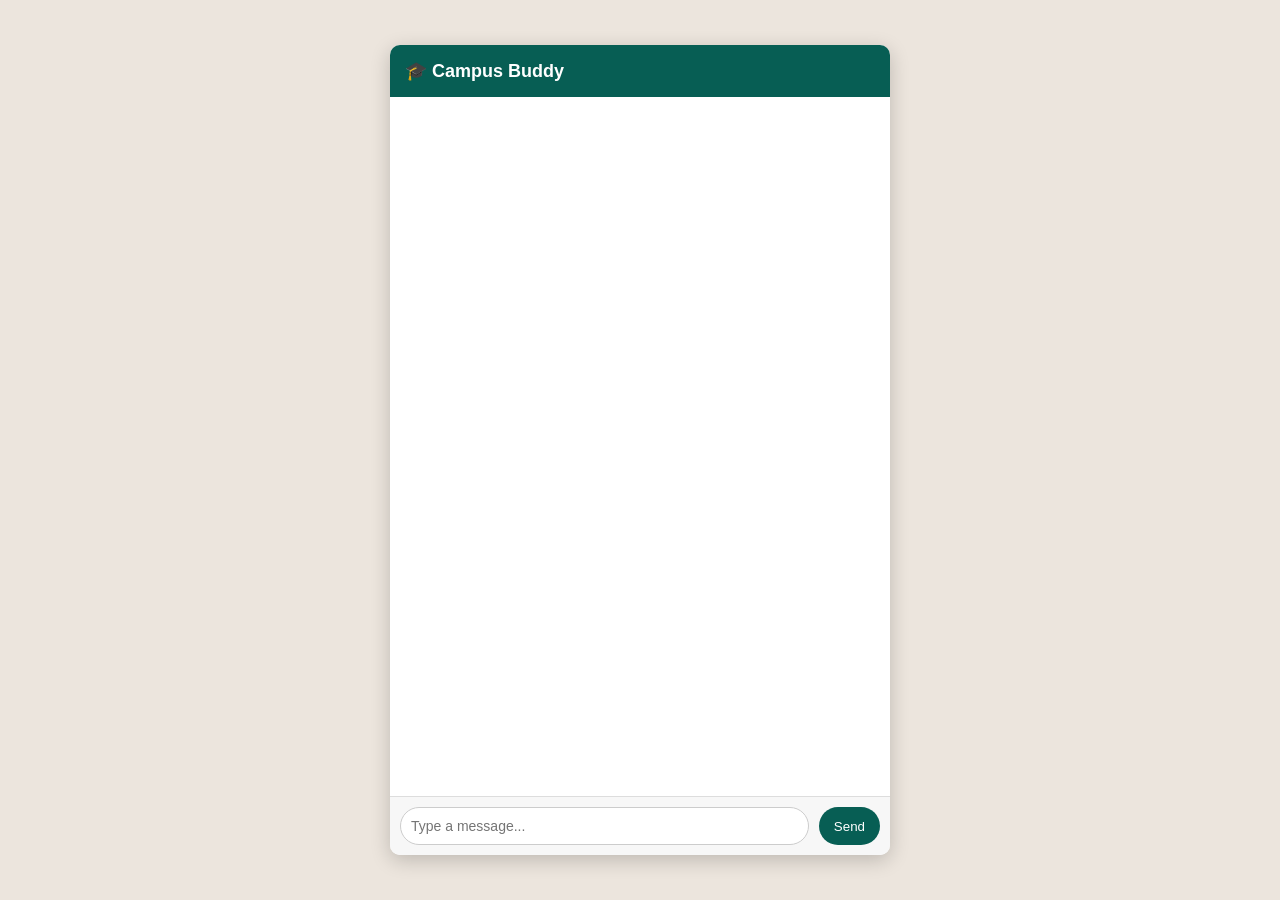
<file: index.html>
<!DOCTYPE html>
<html>
<head>
    <title>Campus Buddy</title>
    <meta name="viewport" content="width=device-width, initial-scale=1.0">
    
    <style>
        body {
            margin: 0;
            font-family: Arial, sans-serif;
            background-color: #ece5dd;
            display: flex;
            justify-content: center;
            align-items: center;
            height: 100vh;
        }

        .chat-container {
            width: 100%;
            max-width: 500px;
            height: 90vh;
            background: white;
            display: flex;
            flex-direction: column;
            border-radius: 10px;
            overflow: hidden;
            box-shadow: 0 5px 20px rgba(0,0,0,0.2);
        }

        .chat-header {
            background: #075e54;
            color: white;
            padding: 15px;
            font-size: 18px;
            font-weight: bold;
        }

        .chat-box {
            flex: 1;
            padding: 15px;
            overflow-y: auto;
            display: flex;
            flex-direction: column;
        }

        .message {
            max-width: 75%;
            padding: 10px 15px;
            margin-bottom: 10px;
            border-radius: 15px;
            font-size: 14px;
            line-height: 1.4;
            animation: fadeIn 0.3s ease-in-out;
        }

        .user {
            align-self: flex-end;
            background: #dcf8c6;
            border-bottom-right-radius: 3px;
        }

        .bot {
            align-self: flex-start;
            background: #f1f0f0;
            border-bottom-left-radius: 3px;
        }

        .timestamp {
            font-size: 10px;
            margin-top: 5px;
            opacity: 0.6;
        }

        .input-area {
            display: flex;
            padding: 10px;
            border-top: 1px solid #ddd;
            background: #f7f7f7;
        }

        .input-area input {
            flex: 1;
            padding: 10px;
            border-radius: 20px;
            border: 1px solid #ccc;
            outline: none;
            font-size: 14px;
        }

        .input-area button {
            margin-left: 10px;
            padding: 10px 15px;
            border: none;
            border-radius: 20px;
            background: #075e54;
            color: white;
            cursor: pointer;
        }

        .input-area button:hover {
            background: #0b7d6e;
        }

        @keyframes fadeIn {
            from { opacity: 0; transform: translateY(5px); }
            to { opacity: 1; transform: translateY(0); }
        }
    </style>
</head>
<body>

<div class="chat-container">
    <div class="chat-header">
        🎓 Campus Buddy
    </div>

    <div class="chat-box" id="chat-box"></div>

    <div class="input-area">
        <input type="text" id="message" placeholder="Type a message..." />
        <button onclick="sendMessage()">Send</button>
    </div>
</div>

<script>
    const inputField = document.getElementById("message");

    inputField.addEventListener("keypress", function(event) {
        if (event.key === "Enter") {
            sendMessage();
        }
    });

    function getTime() {
        const now = new Date();
        return now.getHours().toString().padStart(2, '0') + ":" +
               now.getMinutes().toString().padStart(2, '0');
    }

    function appendMessage(text, className) {
        const chatBox = document.getElementById("chat-box");
        const messageDiv = document.createElement("div");
        messageDiv.classList.add("message", className);

        // use innerHTML so that any HTML tags in the response are rendered
        // (switch to textContent if you need to escape user‑supplied content)
        messageDiv.innerHTML = `
            ${text}
            <div class="timestamp">${getTime()}</div>
        `;

        chatBox.appendChild(messageDiv);
        chatBox.scrollTop = chatBox.scrollHeight;
    }

    function showTypingIndicator() {
        const chatBox = document.getElementById("chat-box");
        const typingDiv = document.createElement("div");
        typingDiv.classList.add("message", "bot");
        typingDiv.id = "typing-indicator";
        typingDiv.innerText = "Bot is typing...";
        chatBox.appendChild(typingDiv);
        chatBox.scrollTop = chatBox.scrollHeight;
    }

    function removeTypingIndicator() {
        const typing = document.getElementById("typing-indicator");
        if (typing) typing.remove();
    }

    function sendMessage() {
        const message = inputField.value.trim();
        if (message === "") return;

        appendMessage(message, "user");
        inputField.value = "";

        // Disable input while waiting so user cannot double-send
        inputField.disabled = true;
        document.querySelector(".input-area button").disabled = true;

        showTypingIndicator();

        const startTime = Date.now();

        fetch("/get_response", {
            method: "POST",
            headers: { "Content-Type": "application/json" },
            body: JSON.stringify({ message: message })
        })
        .then(response => response.json())
        .then(data => {
            const elapsed = Date.now() - startTime;
            // DB hits are fast: add 200ms polish. NLP is slow: show immediately.
            const minDelay = elapsed < 600 ? 200 : 0;
            setTimeout(() => {
                removeTypingIndicator();
                appendMessage(data.response, "bot");
                inputField.disabled = false;
                document.querySelector(".input-area button").disabled = false;
                inputField.focus();
            }, minDelay);
        })
        .catch(() => {
            removeTypingIndicator();
            appendMessage("Sorry, something went wrong. Please try again.", "bot");
            inputField.disabled = false;
            document.querySelector(".input-area button").disabled = false;
        });
    }
</script>

</body>
</html>
</file>
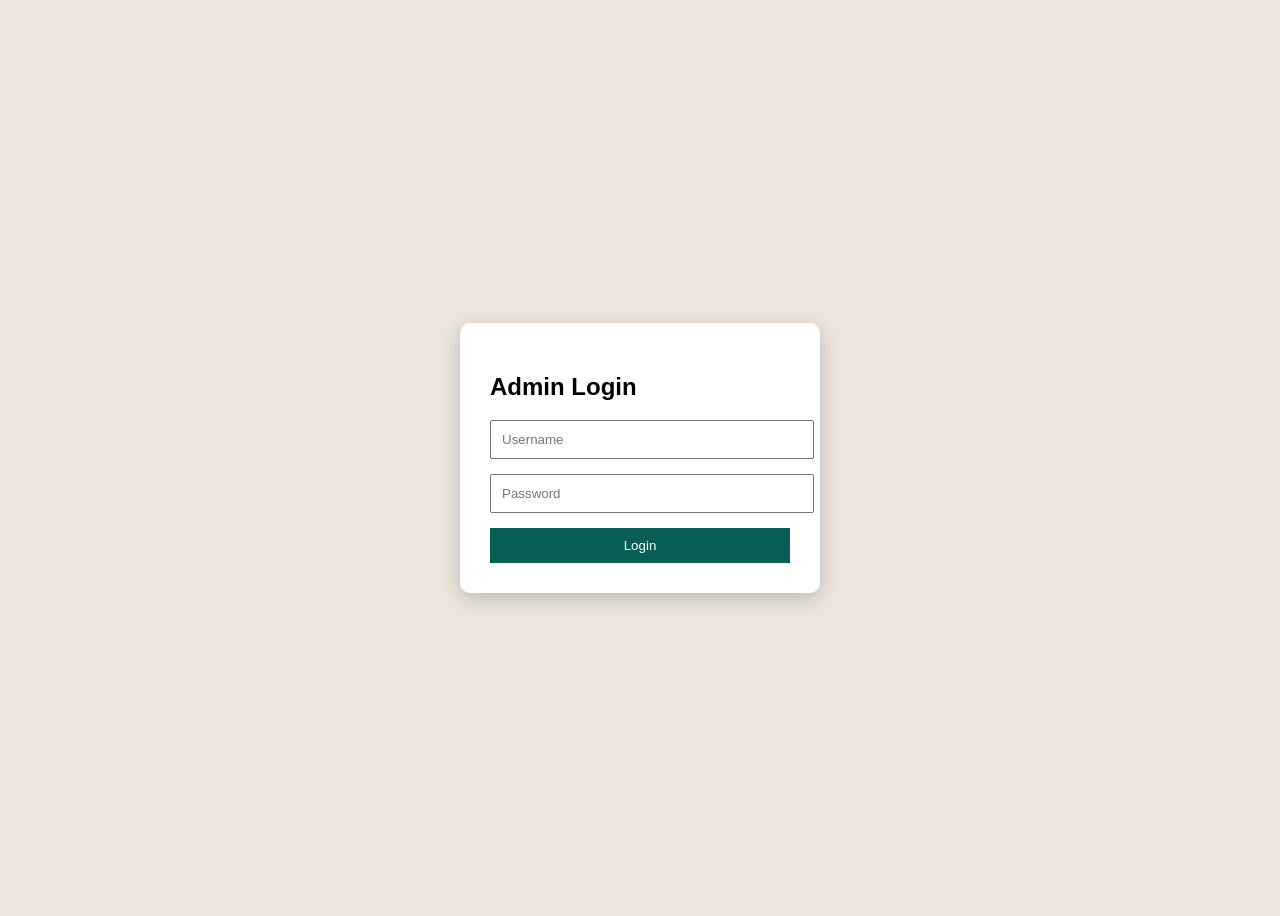
<file: login.html>
<!DOCTYPE html>
<html>
<head>
    <title>Admin Login</title>
    <meta name="viewport" content="width=device-width, initial-scale=1.0">
    <style>
        body {
            display: flex;
            justify-content: center;
            align-items: center;
            height: 100vh;
            background: #ece5dd;
            font-family: Arial;
        }

        .login-box {
            background: white;
            padding: 30px;
            border-radius: 10px;
            width: 300px;
            box-shadow: 0 5px 20px rgba(0,0,0,0.2);
        }

        input {
            width: 100%;
            padding: 10px;
            margin-bottom: 15px;
        }

        button {
            width: 100%;
            padding: 10px;
            background: #075e54;
            color: white;
            border: none;
        }
    </style>
</head>
<body>

<div class="login-box">
    <h2>Admin Login</h2>
    <form method="POST">
        <input type="text" name="username" placeholder="Username" required>
        <input type="password" name="password" placeholder="Password" required>
        <button type="submit">Login</button>
    </form>
</div>

</body>
</html>
</file>
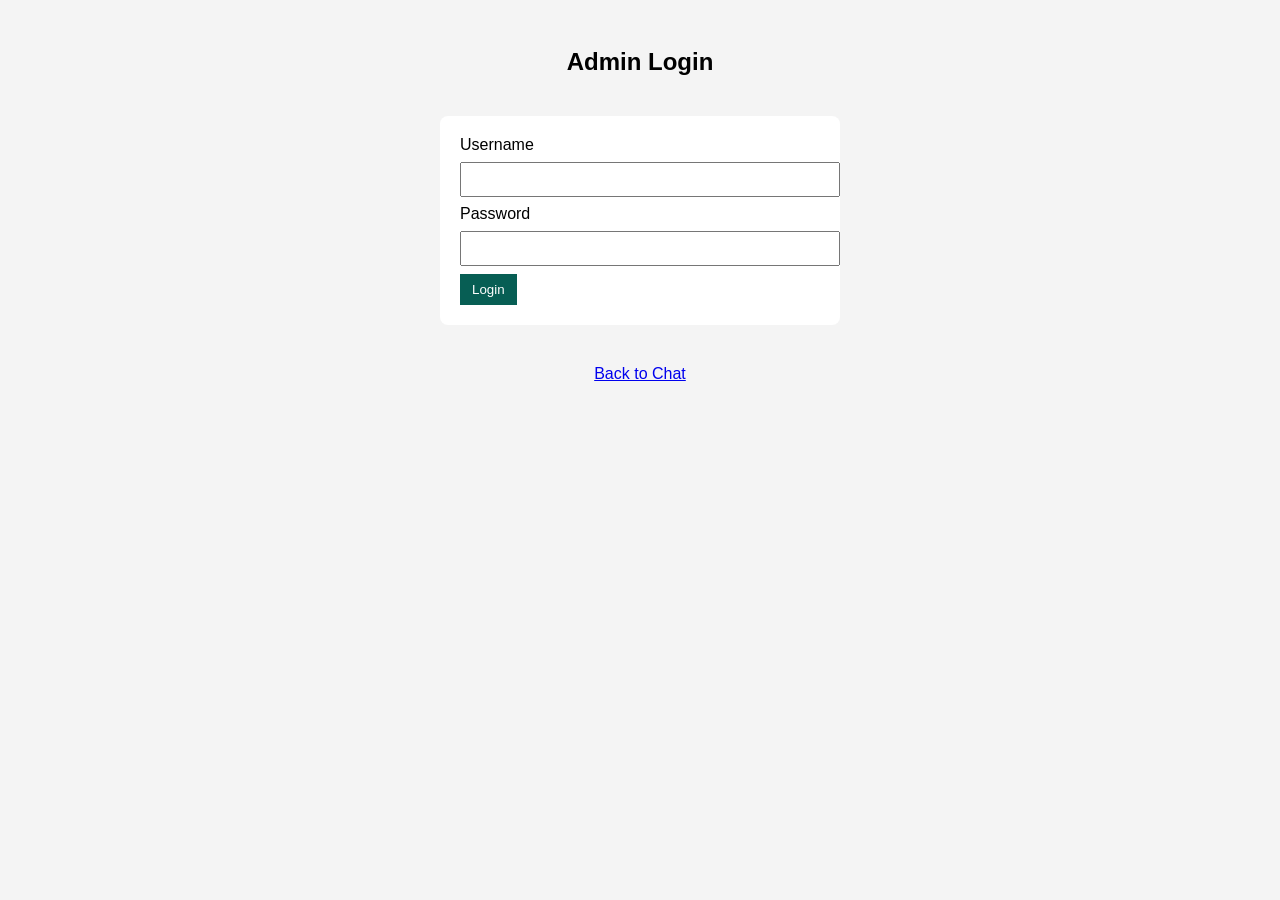
<file: templates/login.html>
<!DOCTYPE html>
<html>
<head>
    <meta charset="utf-8">
    <meta name="viewport" content="width=device-width, initial-scale=1">
    <title>Login</title>
    <style>
        body { font-family: Arial, sans-serif; background:#f4f4f4; padding:20px }
        form { max-width:360px; margin:40px auto; background:#fff; padding:20px; border-radius:8px }
        input { width:100%; padding:8px; margin:8px 0 }
        button { background:#075e54; color:#fff; padding:8px 12px; border:none; cursor:pointer }
        a { display:block; text-align:center; margin-top:10px }
    </style>
</head>
<body>

<h2 style="text-align:center">Admin Login</h2>

<form action="/login" method="POST">
    <label for="username">Username</label>
    <input id="username" name="username" type="text" required>

    <label for="password">Password</label>
    <input id="password" name="password" type="password" required>

    <button type="submit">Login</button>
</form>

<a href="/">Back to Chat</a>

</body>
</html>
</file>
